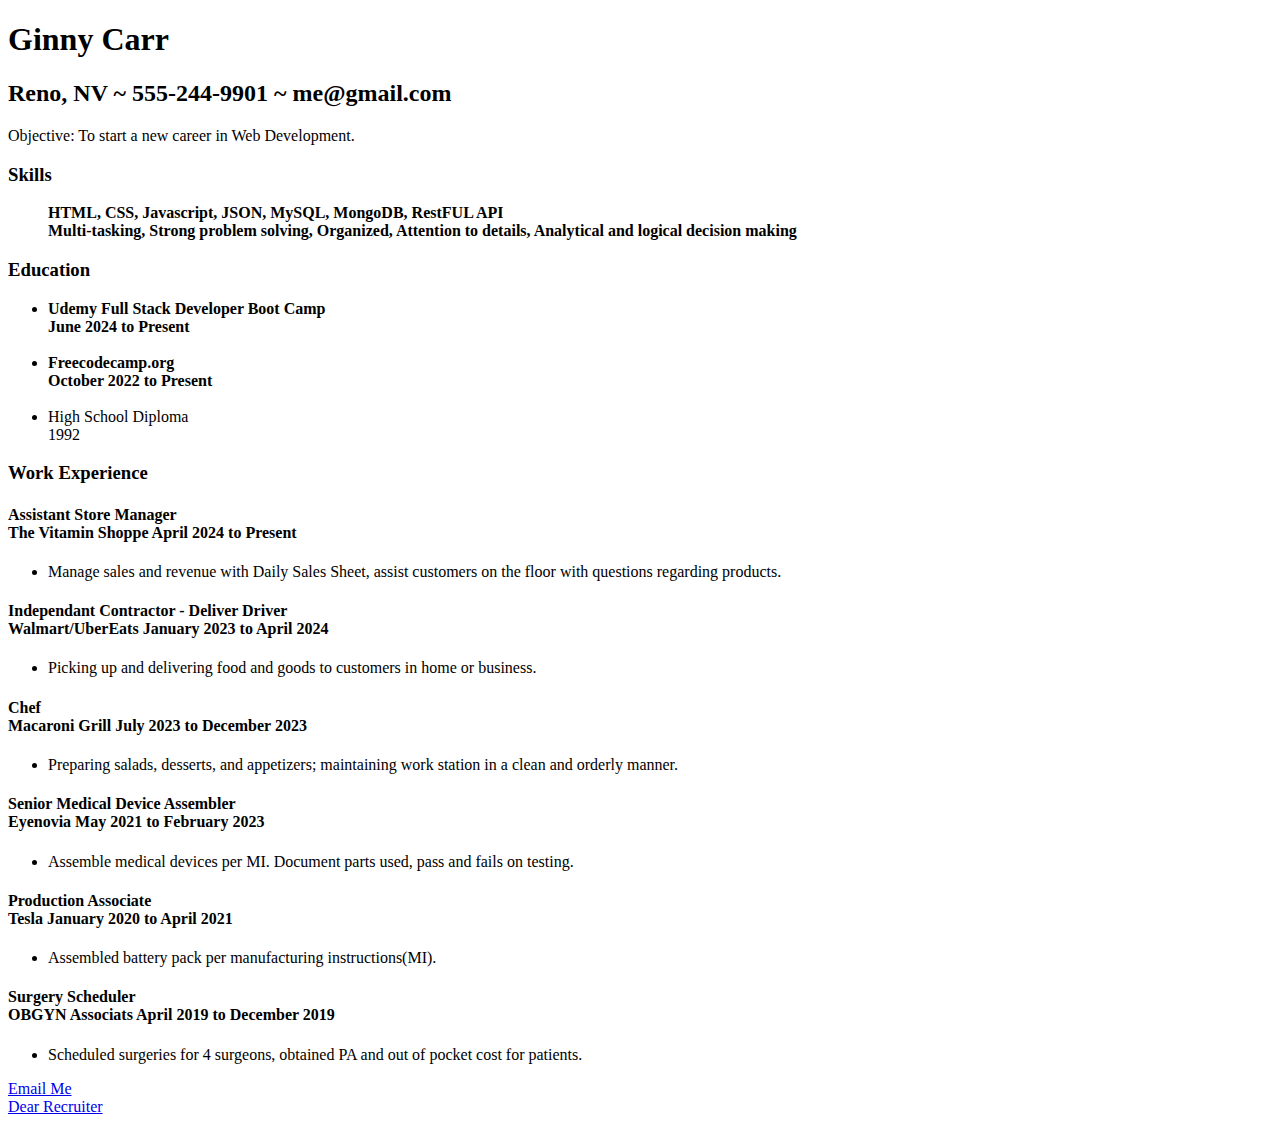
<file: index.html>
<!DOCTYPE html>
<html lang="en">
<head>
    <meta charset="UTF-8">
    <meta name="viewport" content="width=device-width, initial-scale=1.0">
    <title>Ginny's Resume</title>
</head>
<body>
    <h1>Ginny Carr</h1>
    <h2>Reno, NV ~ 555-244-9901 ~ me@gmail.com</h2>
    <p>Objective: To start a new career in Web Development.</p>
    <p><h3>Skills</h3>
        <ul><b>HTML, CSS, Javascript, JSON, MySQL, MongoDB, RestFUL API <br> Multi-tasking, Strong problem solving,
            Organized, Attention to details, Analytical and logical decision making</b></ul>
    
    <h3>Education</h3>
    <ul>        
        <li><b>Udemy Full Stack Developer Boot Camp<br>June 2024 to Present</b></li><br>
        <li><b>Freecodecamp.org<br>October 2022 to Present</b></li><br>
        <li>High School Diploma<br>1992</li>
    </ul>    
    <h3>Work Experience</h3>
        <h4>Assistant Store Manager<br>
        The Vitamin Shoppe April 2024 to Present</h4>
        <ul><li>Manage sales and revenue with Daily Sales Sheet, assist customers on the floor with questions regarding products.</li></ul>
        <h4>Independant Contractor - Deliver Driver<br>
        Walmart/UberEats January 2023 to April 2024</h4>
        <ul><li>Picking up and delivering food and goods to customers in home or business.</li></ul>
        <h4>Chef<br>
        Macaroni Grill July 2023 to December 2023</h4>
        <ul><li>Preparing salads, desserts, and appetizers; maintaining work station in a clean and orderly manner.</li></ul>
        <h4>Senior Medical Device Assembler<br>
        Eyenovia May 2021 to February 2023</h4>  
        <ul><li>Assemble medical devices per MI. Document parts used, pass and fails on testing.</li></ul>    
        <h4>Production Associate<br>
        Tesla January 2020 to April 2021</h4>   
        <ul><li>Assembled battery pack per manufacturing instructions(MI).</li></ul>
        <h4>Surgery Scheduler<br>
        OBGYN Associats April 2019 to December 2019</h4>
        <ul><li>Scheduled surgeries for 4 surgeons, obtained PA and out of pocket cost for patients.</li></ul>
        </p>
</body>
<footer>
    <a href="mailto:ginster51@gmail.com" alt="email">Email Me</a><br>
    <a href="about.html"  alt="aboutme">Dear Recruiter</a>
</footer>
</html>
</file>
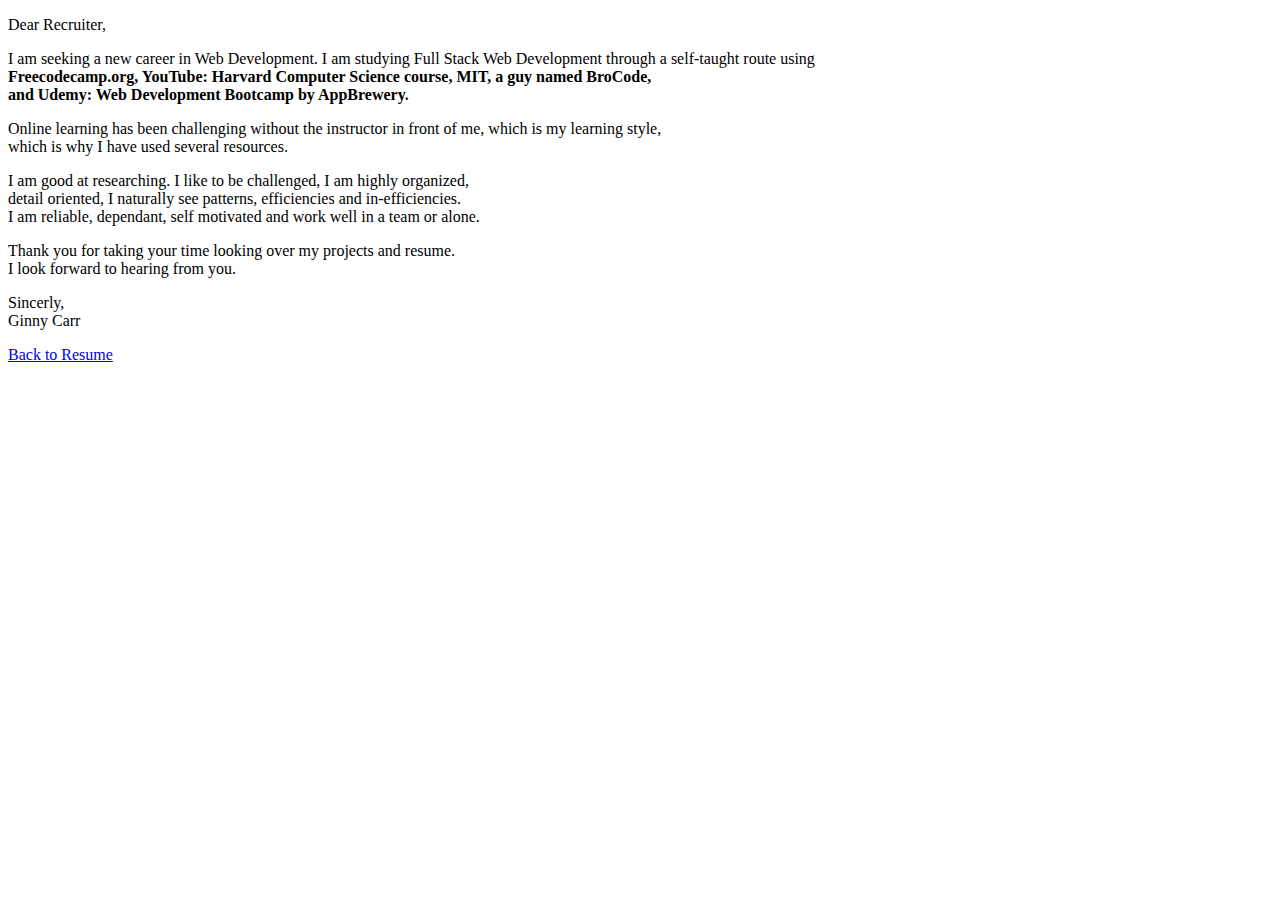
<file: about.html>
<!DOCTYPE html>
<html lang="en">
<head>
    <meta charset="UTF-8">
    <meta name="viewport" content="width=device-width, initial-scale=1.0">
<title>About Me</title>
</head>
<body>
    <p>
        Dear Recruiter,<br>
       <p>I am seeking a new career in Web Development. I am studying Full Stack Web Development through a self-taught route using <br>
        <b>Freecodecamp.org, YouTube: Harvard Computer Science course, MIT, a guy named BroCode,<br>
        and Udemy: Web Development Bootcamp by AppBrewery.</b><br></p>        
        <p>Online learning has been challenging without the instructor in front of me, which is my learning style,<br>
        which is why I have used several resources.</p>       
        <p>I am good at researching. I like to be challenged, I am highly organized,<br>
        detail oriented, I naturally see patterns, efficiencies and in-efficiencies.<br>
        I am reliable, dependant, self motivated and work well in a team or alone.
        </p>
        <p>Thank you for taking your time looking over my projects and resume.<br>
        I look forward to hearing from you.<br>
        </p>           
        Sincerly,<br>
        Ginny Carr
    </p>
</body>

<footer>
    <a href="/resume/index.html">Back to Resume</a>
</footer>
</html>
</file>
